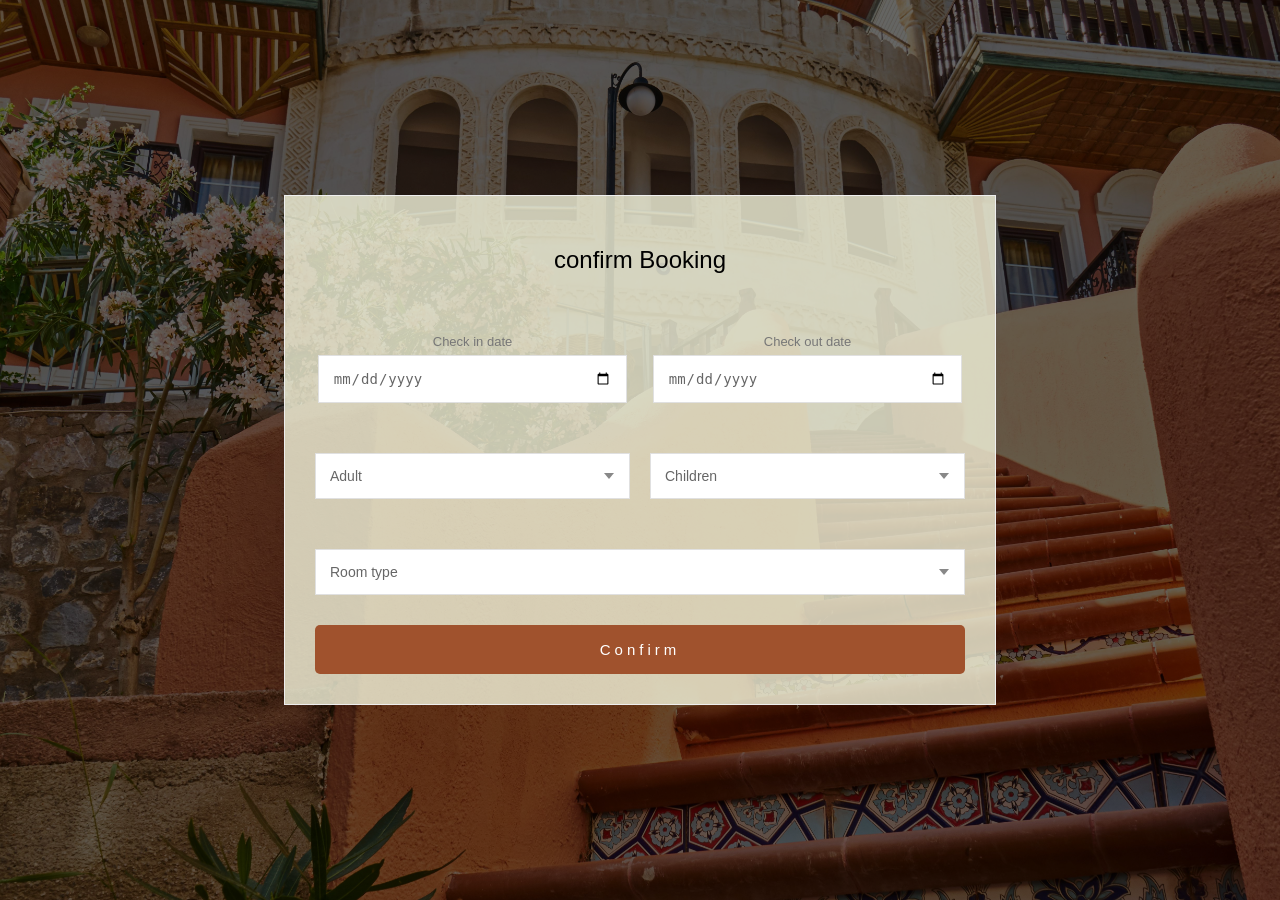
<file: html/Book.html>
<!DOCTYPE html>
<html lang="en">
<head>
    <meta charset="UTF-8">
    <meta name="viewport" content="width=device-width, initial-scale=1.0">
    <title>RELAX</title>
    <link rel="stylesheet" href="../css/book.css">
</head>
<body>
    
    <div class="container">
        <div class="check-box">
            <h2>confirm Booking</h2>
    <div class="row">
        <div class="field">
            <label>Check in date</label>
            <input id="checkIn" type="date">
        </div>
        
        <div class="field">
            <label>Check out date</label>
            <input id="checkOut" type="date">
        </div>
     </div>
            <div class="row">
                <select  id="adult">
                    <option value="" selected disabled>Adult</option>
                    <option>1</option>
                    <option>2</option>
                    <option>3</option>
                </select>
    
                <select id="children">
                    <option value="" selected disabled>Children</option>
                    <option>0</option>
                    <option>1</option>
                    <option>2</option>
                </select>
            </div>
    
            <select id="roomType">
                <option value="" selected disabled>Room type</option>
                <option>Luxury Room</option>
                <option>Deluxe Room</option>
                <option>Signature Room</option>
            </select>
             
            <button id="confirm">Confirm</button>
        </div>
    </div>

    <script src="../js/book.js"></script>
    </body>
</html>
</file>
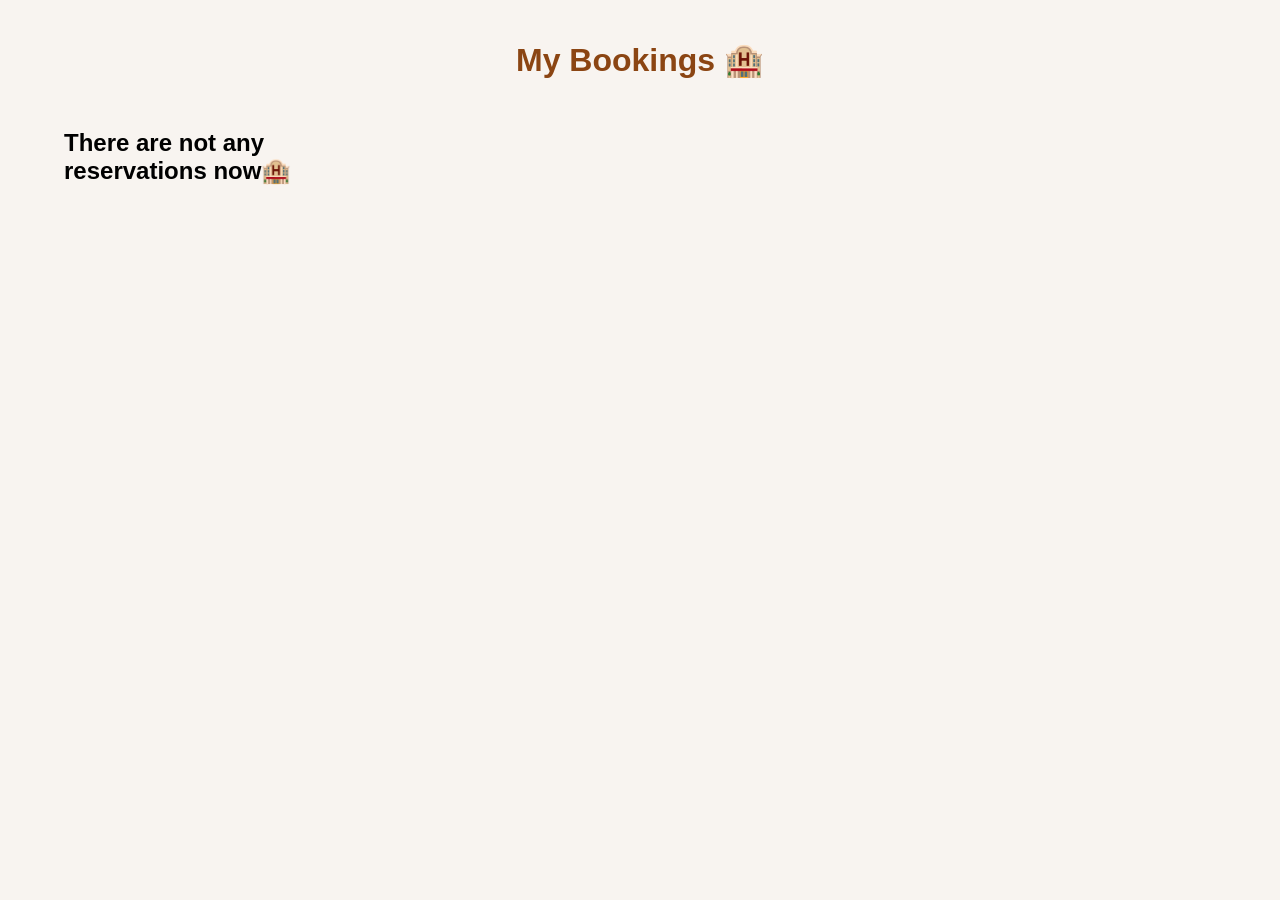
<file: html/myRooms.html>
<!DOCTYPE html>
<html lang="en">
<head>
  <meta charset="UTF-8">
  <meta name="viewport" content="width=device-width, initial-scale=1.0">
  <title>My Bookings</title>
  <link rel="stylesheet" href="../css/myRooms.css">
</head>
<body>

  <div class="container">
    <h1>My Bookings 🏨</h1>

    <div id="roomsContainer" class="rooms-grid">
    
    </div>
  </div>
<script src="../js/myRooms.js"></script>
</body>
</html>
</file>
<file: css/book.css>
body{
    margin: 0;
    padding: 0;
   font-family: 'Segoe UI', Tahoma, Geneva, Verdana, sans-serif;
}

.container{
   background:url("../assests/pexels-enginakyurt-3635805.jpg");
    background-position: center;
    background-size: cover;
    height: 100vh;
    background-color: rgba(0, 0, 0, 0.6);
    background-blend-mode: overlay;
     display: flex;
    justify-content: center;
    align-items: center;
}

.check-box{
    display: flex;
    flex-direction: column;
    gap: 30px;
  width:650px;
  padding:30px;
  border:1px solid #eee;
  background-color: rgba(245, 245, 220,0.8);
}

.check-box h2{
  text-align:center;
  margin-bottom:30px;
  font-weight:500;
}

.row{
  display:flex;
  gap:20px;
  justify-content: space-around;
  margin-bottom:20px;
}

.check-box input,
.check-box select{
  width:100%;
  padding:14px;
  border:1px solid #e0e0e0;
  font-size:14px;
  color:#666;
  outline:none;
}

.check-box select{
  appearance:none;
  background:
    url("data:image/svg+xml,%3Csvg xmlns='http://www.w3.org/2000/svg' width='10' height='6'%3E%3Cpath fill='%23888' d='M0 0l5 6 5-6z'/%3E%3C/svg%3E")
    no-repeat right 15px center;
  background-color:#fff;
}


.check-box button{
  width:100%;
  padding:16px;
  background-color:sienna;
  border:none;
  color:white;
  font-size:15px;
  border-radius: 5px;
  letter-spacing:4px;
  cursor:pointer;
}

.field{
  display:flex;
  flex-direction:column;
  align-items: center;
  width: 43%;
}

.field label{
  font-size:13px;
  color:#777;
  margin-bottom:6px;
}
</file>
<file: css/myRooms.css>
body {
  font-family: Arial, sans-serif;
  background-color: #f8f4f0;
  margin: 0;
  padding: 0;
}

.container {
  width: 90%;
  margin: auto;
  padding: 20px 0;
}

h1 {
  text-align: center;
  color: saddlebrown;
  margin-bottom: 30px;
}

 
.rooms-grid {
  display: grid;
  grid-template-columns: repeat(auto-fill, minmax(250px, 1fr));
  gap: 20px;
}

/* Room card */
.room {
  background-color: bisque;
  border: 2px solid sienna;
  border-radius: 8px;
  padding: 15px;
  color: saddlebrown;
  transition: transform 0.3s ease, box-shadow 0.3s ease;
}

.room:hover {
  transform: translateY(-5px);
  box-shadow: 0 8px 15px rgba(0, 0, 0, 0.15);
}

.room h2 {
  font-size: 18px;
  margin-bottom: 10px;
}

.room h3 {
  font-size: 15px;
  margin: 5px 0;
}

.room span {
  color: rgb(193, 129, 83);
  font-weight: bold;
}
</file>
